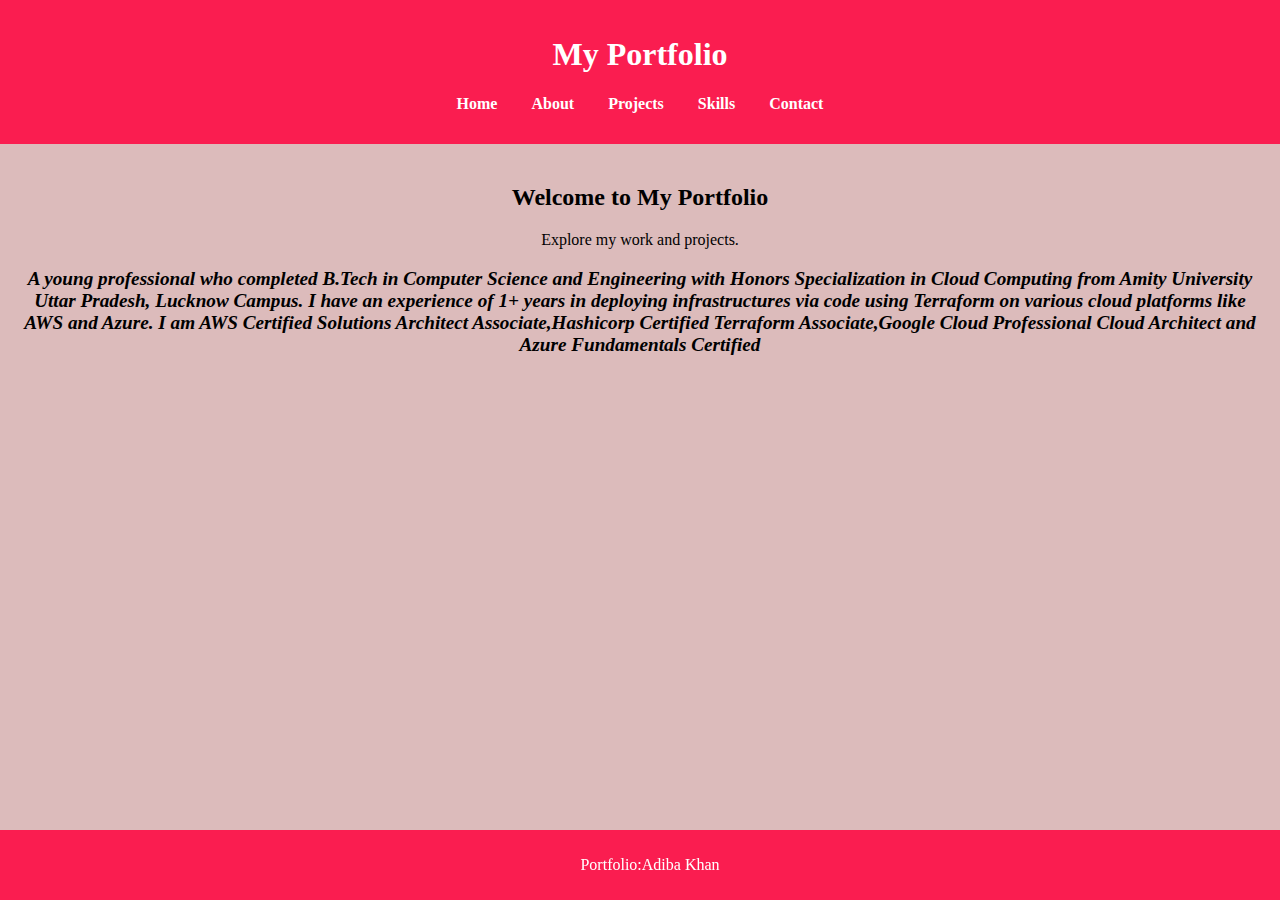
<file: index.html>
<!DOCTYPE html>
<html lang="en">
<head>
    <meta charset="UTF-8">
    <meta name="viewport" content="width=device-width, initial-scale=1.0">
    <title>My Portfolio</title>
    <link rel="stylesheet" href="styles.css">
</head>
<body>
    <header>
        <h1>My Portfolio</h1>
        <nav>
            <ul>
                <li><a href="index.html">Home</a></li>
                <li><a href="about.html">About</a></li>
                <li><a href="projects.html">Projects</a></li>
                <li><a href="skills.html">Skills</a></li>
                <li><a href="contact.html">Contact</a></li>
            </ul>
        </nav>
    </header>
    
    <main>
        <section id="home">
            <h2>Welcome to My Portfolio</h2>
            <p>Explore my work and projects.</p>
          <b><i><p style="font-size: larger;">A young professional who completed B.Tech in Computer Science and Engineering with Honors Specialization in Cloud Computing from Amity University Uttar Pradesh, Lucknow Campus. I have an experience of 1+ years in deploying infrastructures via code using Terraform on various cloud platforms like AWS and Azure. I am AWS Certified Solutions Architect Associate,Hashicorp Certified Terraform Associate,Google Cloud Professional Cloud Architect and Azure Fundamentals Certified</p></i></b>
        </section>
    </main>
    
    <footer>
        <p> Portfolio:Adiba Khan</p>
    </footer>
</body>
</html>
</file>
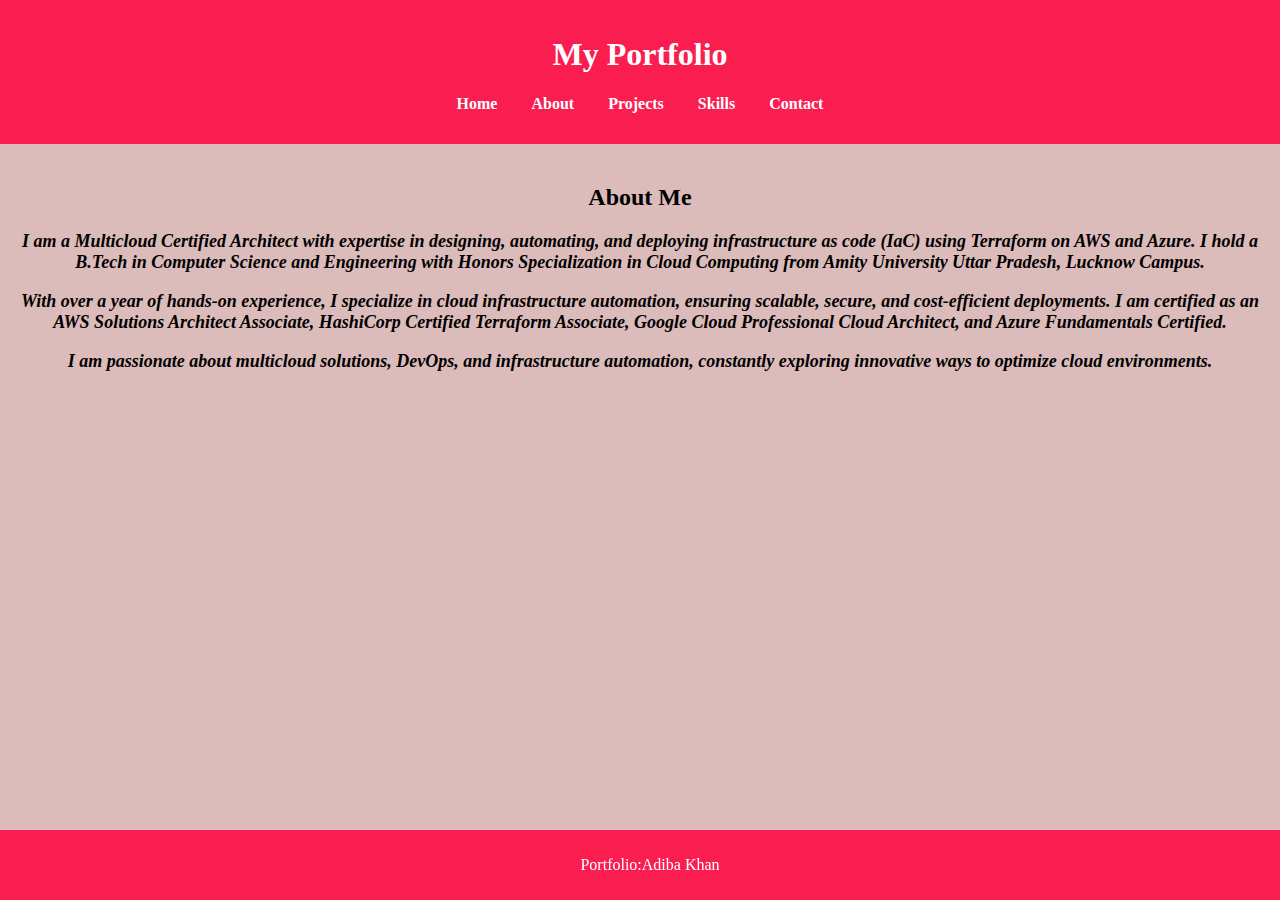
<file: about.html>
<!DOCTYPE html>
<html lang="en">
<head>
    <meta charset="UTF-8">
    <meta name="viewport" content="width=device-width, initial-scale=1.0">
    <title>About Me</title>
    <link rel="stylesheet" href="styles.css">
</head>
<body>
    <header>
        <h1>My Portfolio</h1>
        <nav>
            <ul>
                <li><a href="index.html">Home</a></li>
                <li><a href="about.html">About</a></li>
                <li><a href="projects.html">Projects</a></li>
                <li><a href="skills.html">Skills</a></li>
                <li><a href="contact.html">Contact</a></li>
            </ul>
        </nav>
    </header>
    
    <main>
        <section id="about">
            <h2>About Me</h2>
      <i >  <b>   <p style="font-size: large;">I am a Multicloud Certified Architect with expertise in designing, automating, and deploying infrastructure as code (IaC) using Terraform on AWS and Azure. I hold a B.Tech in Computer Science and Engineering with Honors Specialization in Cloud Computing from Amity University Uttar Pradesh, Lucknow Campus.</p>
            <p style="font-size: large;">With over a year of hands-on experience, I specialize in cloud infrastructure automation, ensuring scalable, secure, and cost-efficient deployments. I am certified as an AWS Solutions Architect Associate, HashiCorp Certified Terraform Associate, Google Cloud Professional Cloud Architect, and Azure Fundamentals Certified.</p>
       
       <p style="font-size: large;">I am passionate about multicloud solutions, DevOps, and infrastructure automation, constantly exploring innovative ways to optimize cloud environments.</p> </section>
    </b> </i> </main>
    
    <footer>
        <p> Portfolio:Adiba Khan</p>
    </footer>
</body>
</html>
</file>
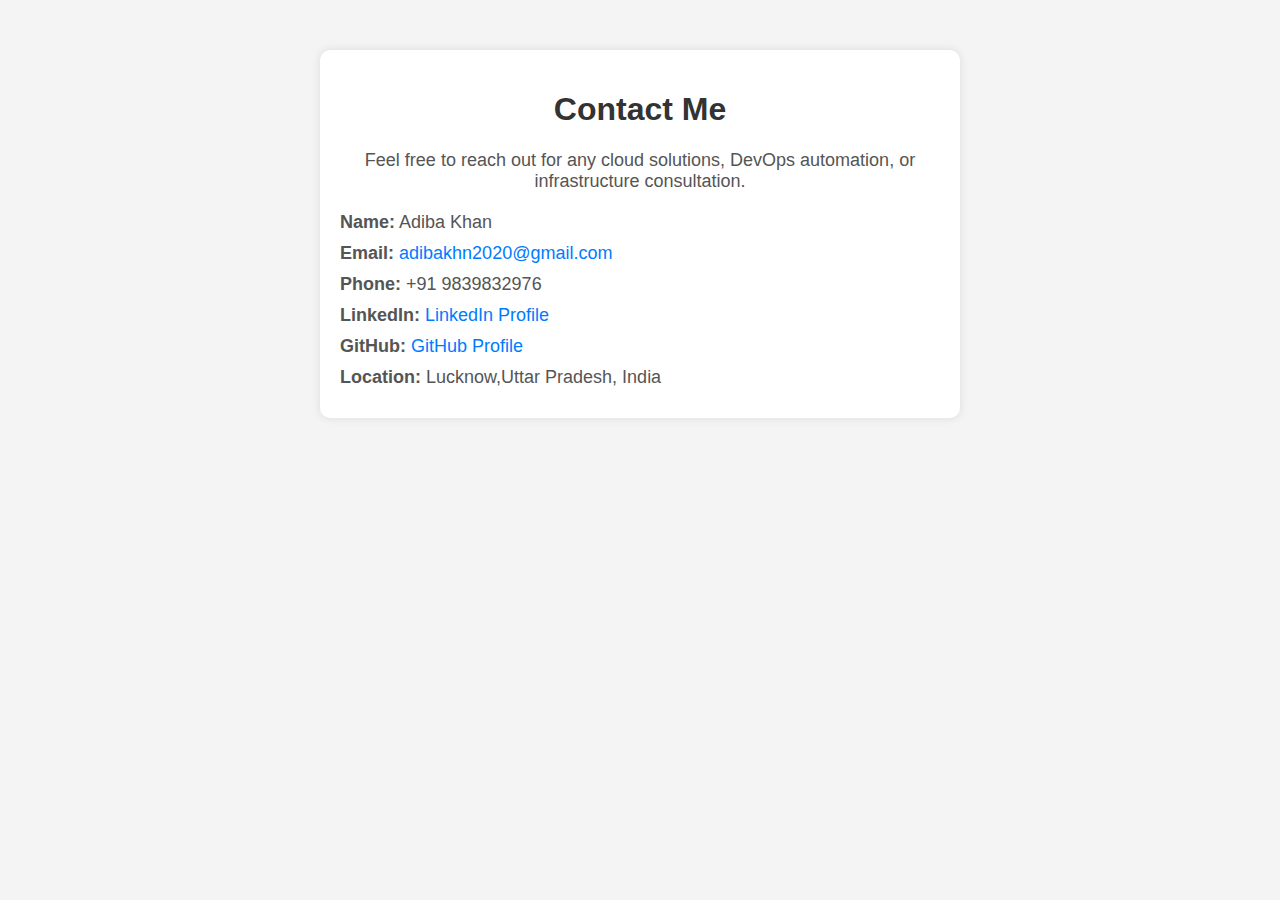
<file: contact.html>
<!DOCTYPE html>
<html lang="en">
<head>
    <meta charset="UTF-8">
    <meta name="viewport" content="width=device-width, initial-scale=1.0">
    <title>Contact Me</title>
    <style>
        body {
            font-family: Arial, sans-serif;
            margin: 0;
            padding: 0;
            background-color: #f4f4f4;
            text-align: center;
        }
        .container {
            max-width: 600px;
            margin: 50px auto;
            background: white;
            padding: 20px;
            border-radius: 10px;
            box-shadow: 0px 0px 10px rgba(0, 0, 0, 0.1);
        }
        h1 {
            color: #333;
        }
        p {
            font-size: 18px;
            color: #555;
        }
        .contact-info {
            margin-top: 20px;
            text-align: left;
        }
        .contact-info p {
            margin: 10px 0;
        }
        .contact-info a {
            color: #007BFF;
            text-decoration: none;
        }
        .contact-info a:hover {
            text-decoration: underline;
        }
    </style>
</head>
<body>

    <div class="container">
        <h1>Contact Me</h1>
        <p>Feel free to reach out for any cloud solutions, DevOps automation, or infrastructure consultation.</p>

        <div class="contact-info">
            <p><strong>Name:</strong> Adiba Khan</p>
            <p><strong>Email:</strong> <a href="mailto:[adibakhn2020@gmail.com]">adibakhn2020@gmail.com</a></p>
            <p><strong>Phone:</strong> +91 9839832976</p>
            <p><strong>LinkedIn:</strong> <a href="[https://www.linkedin.com/in/adibaalikhan/]" target="_blank">LinkedIn Profile</a></p>
            <p><strong>GitHub:</strong> <a href="[https://github.com/adiba-cse]" target="_blank">GitHub Profile</a></p>
            <p><strong>Location:</strong> Lucknow,Uttar Pradesh, India</p>
        </div>
    </div>

</body>
</html>
</file>
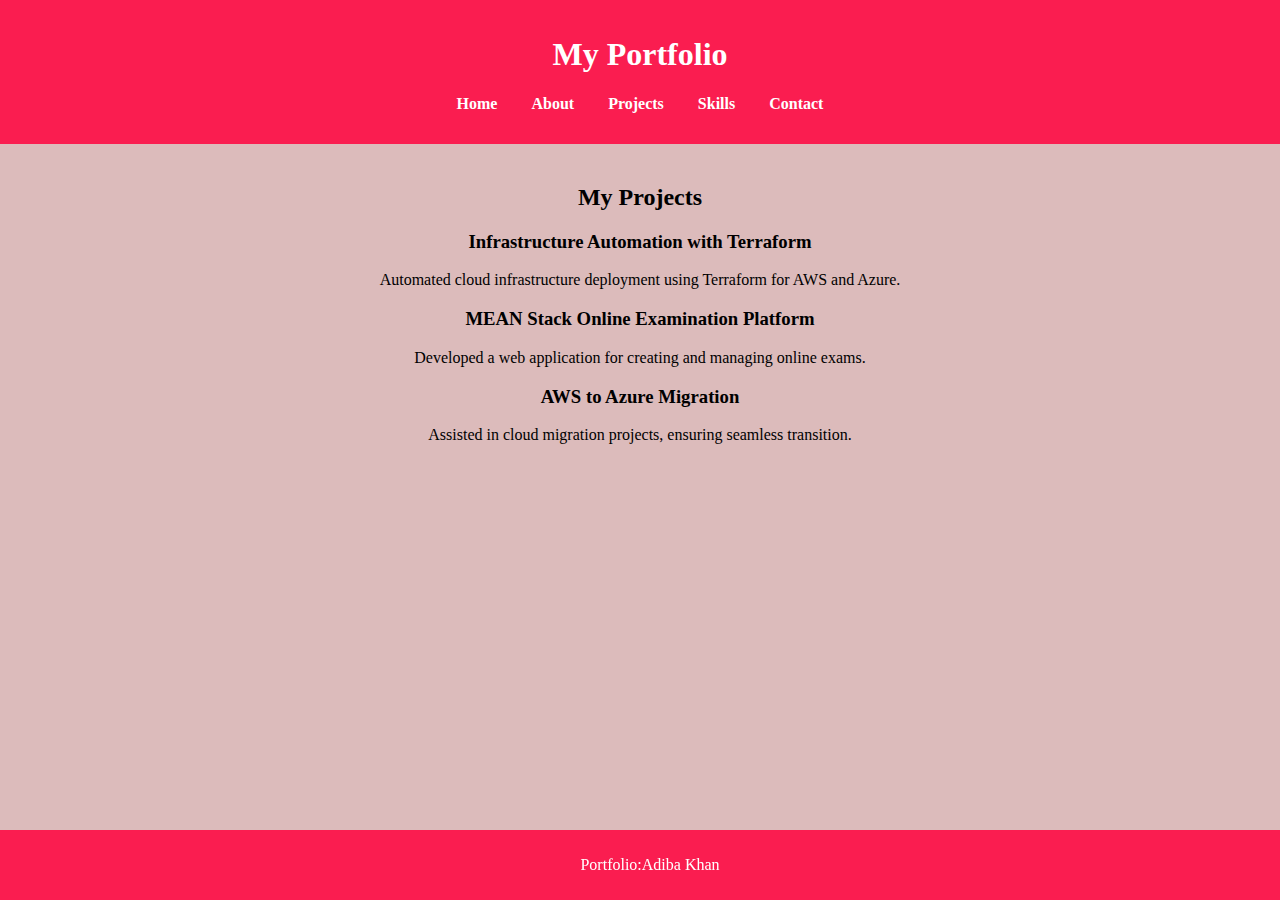
<file: projects.html>
<!DOCTYPE html>
<html lang="en">
<head>
    <meta charset="UTF-8">
    <meta name="viewport" content="width=device-width, initial-scale=1.0">
    <title>Projects</title>
    <link rel="stylesheet" href="styles.css">
</head>
<body>
    <header>
        <h1>My Portfolio</h1>
        <nav>
            <ul>
                <li><a href="index.html">Home</a></li>
                <li><a href="about.html">About</a></li>
                <li><a href="projects.html">Projects</a></li>
                <li><a href="skills.html">Skills</a></li>
                <li><a href="contact.html">Contact</a></li>
            </ul>
        </nav>
    </header>
    
    <main>
        <section id="projects">
            <h2>My Projects</h2>
            <div class="project">
                <h3>Infrastructure Automation with Terraform</h3>
                <p>Automated cloud infrastructure deployment using Terraform for AWS and Azure.</p>
            </div>
            <div class="project">
                <h3>MEAN Stack Online Examination Platform</h3>
                <p>Developed a web application for creating and managing online exams.</p>
            </div>
            <div class="project">
                <h3>AWS to Azure Migration</h3>
                <p>Assisted in cloud migration projects, ensuring seamless transition.</p>
            </div>
        </section>
    </main>
    
    <footer>
        <p> Portfolio:Adiba Khan</p>
    </footer>
</body>
</html>
</file>
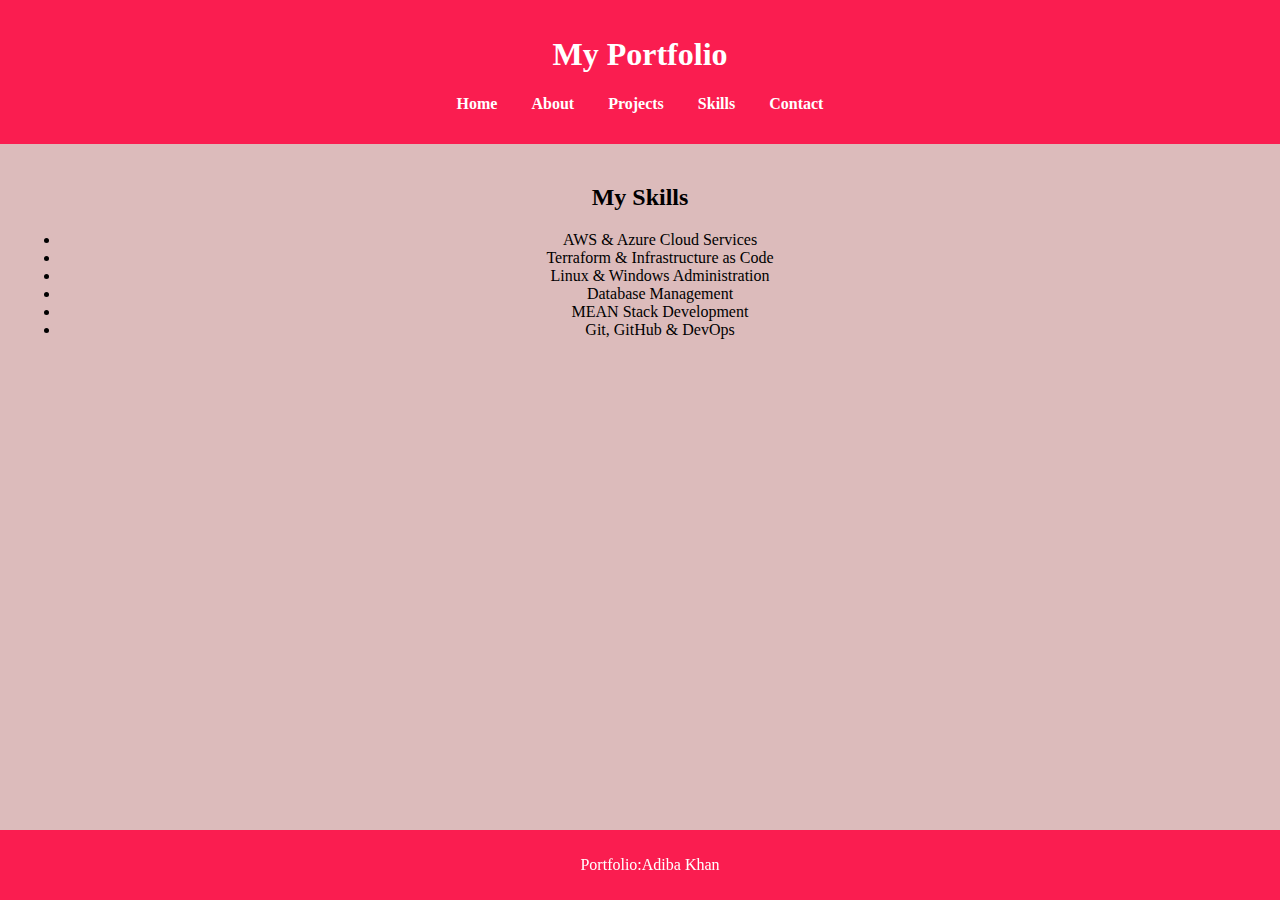
<file: skills.html>
<!DOCTYPE html>
<html lang="en">
<head>
    <meta charset="UTF-8">
    <meta name="viewport" content="width=device-width, initial-scale=1.0">
    <title>Skills</title>
    <link rel="stylesheet" href="styles.css">
</head>
<body>
    <header>
        <h1>My Portfolio</h1>
        <nav>
            <ul>
                <li><a href="index.html">Home</a></li>
                <li><a href="about.html">About</a></li>
                <li><a href="projects.html">Projects</a></li>
                <li><a href="skills.html">Skills</a></li>
                <li><a href="contact.html">Contact</a></li>
            </ul>
        </nav>
    </header>
    
    <main>
        <section id="skills">
            <h2>My Skills</h2>
            <ul>
                <li>AWS & Azure Cloud Services</li>
                <li>Terraform & Infrastructure as Code</li>
                <li>Linux & Windows Administration</li>
                <li>Database Management</li>
                <li>MEAN Stack Development</li>
                <li>Git, GitHub & DevOps</li>
            </ul>
        </section>
    </main>
    
    <footer>
        <p>Portfolio:Adiba Khan</p>
    </footer>
</body>
</html>
</file>
<file: styles.css>
/* styles.css */
body {
    font-family: 'Times New Roman', Times, serif;
    margin: 0;
    padding: 0;
    background-color: #d3a9a9c9;
    text-align: center;
}

header {
    background: #ff003cd8;
    color: white;
    padding: 15px;
}

nav ul {
    list-style: none;
    padding: 0;
}

nav ul li {
    display: inline;
    margin: 0 15px;
}

nav ul li a {
    color: white;
    text-decoration: none;
    font-weight: bold;
}

main {
    padding: 20px;
}

footer {
    background: #ff003cd8;
    color: white;
    padding: 10px;
    position: fixed;
    bottom: 0;
    width: 100%;
}
</file>
